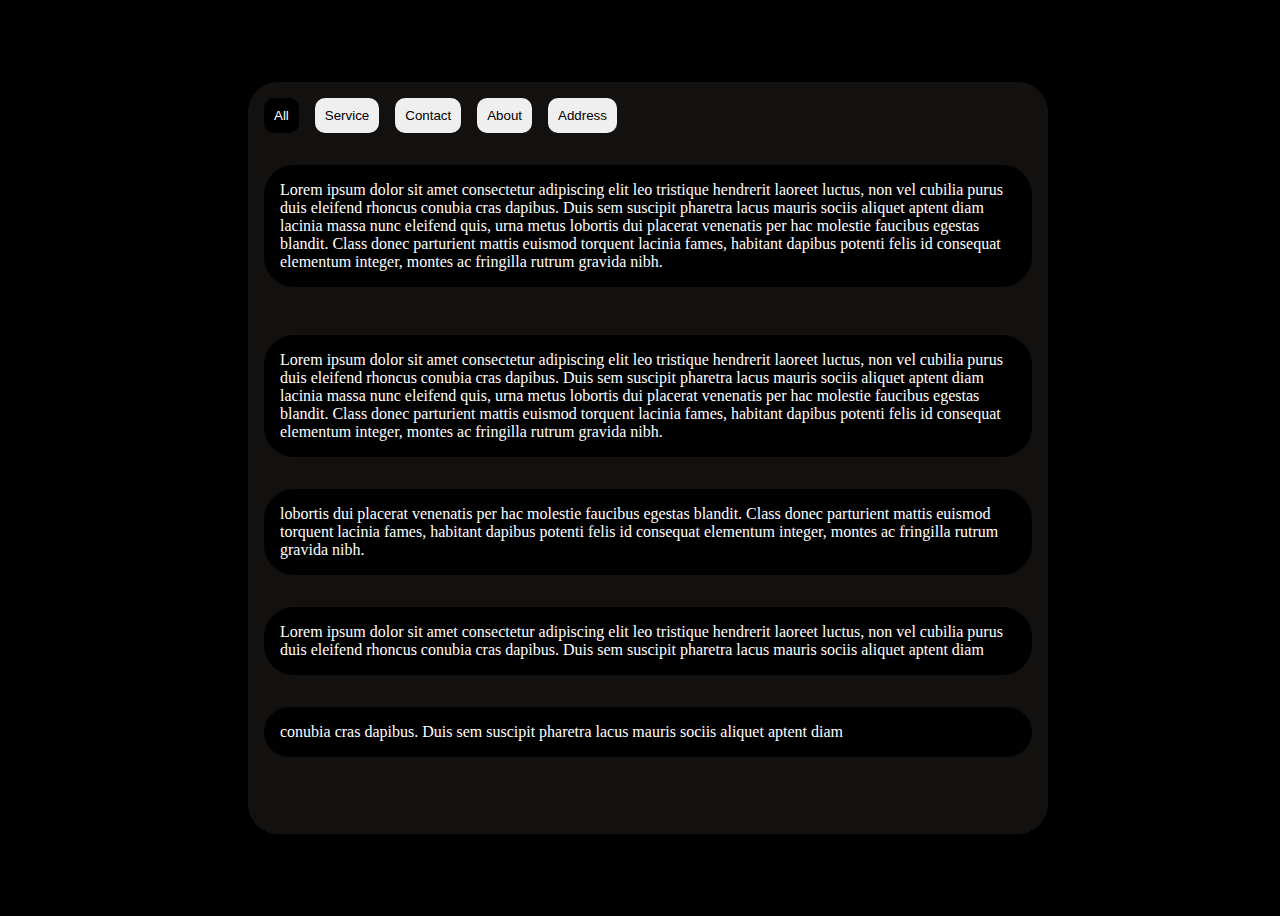
<file: FilterMenu/index.html>
<!DOCTYPE html>
<html>
  <head>
    <meta charset="utf-8" />
    <meta http-equiv="X-UA-Compatible" content="IE=edge" />
    <title></title>
    <meta name="description" content="" />
    <meta name="viewport" content="width=device-width, initial-scale=1" />
    <link rel="stylesheet" href="./styles.css" />
    <script src="./script.js" defer></script>
  </head>
  <body>
    <div class="container">
      <div class="button-container"></div>
      <div class="content-senior">
        <div id="content" data-filter="service" class="parent-content">
          <p class="content-container">
            Lorem ipsum dolor sit amet consectetur adipiscing elit leo tristique
            hendrerit laoreet luctus, non vel cubilia purus duis eleifend
            rhoncus conubia cras dapibus. Duis sem suscipit pharetra lacus
            mauris sociis aliquet aptent diam lacinia massa nunc eleifend quis,
            urna metus lobortis dui placerat venenatis per hac molestie faucibus
            egestas blandit. Class donec parturient mattis euismod torquent
            lacinia fames, habitant dapibus potenti felis id consequat elementum
            integer, montes ac fringilla rutrum gravida nibh.
          </p>
          <p class="content-container">
            Lorem ipsum dolor sit amet consectetur adipiscing elit leo tristique
            hendrerit laoreet luctus, non vel cubilia purus duis eleifend
            rhoncus conubia cras dapibus. Duis sem suscipit pharetra lacus
            mauris sociis aliquet aptent diam lacinia massa nunc eleifend quis,
            urna metus lobortis dui placerat venenatis per hac molestie faucibus
            egestas blandit. Class donec parturient mattis euismod torquent
            lacinia fames, habitant dapibus potenti felis id consequat elementum
            integer, montes ac fringilla rutrum gravida nibh.
          </p>
        </div>
        <div id="content" data-filter="contact" class="parent-content">
          <p class="content-container">
            lobortis dui placerat venenatis per hac molestie faucibus egestas
            blandit. Class donec parturient mattis euismod torquent lacinia
            fames, habitant dapibus potenti felis id consequat elementum
            integer, montes ac fringilla rutrum gravida nibh.
          </p>
        </div>
        <div id="content" data-filter="about" class="parent-content">
          <p class="content-container">
            Lorem ipsum dolor sit amet consectetur adipiscing elit leo tristique
            hendrerit laoreet luctus, non vel cubilia purus duis eleifend
            rhoncus conubia cras dapibus. Duis sem suscipit pharetra lacus
            mauris sociis aliquet aptent diam
          </p>
        </div>
        <div id="content" data-filter="address" class="parent-content">
          <p class="content-container">
            conubia cras dapibus. Duis sem suscipit pharetra lacus mauris sociis
            aliquet aptent diam
          </p>
        </div>
      </div>
    </div>
  </body>
</html>
</file>
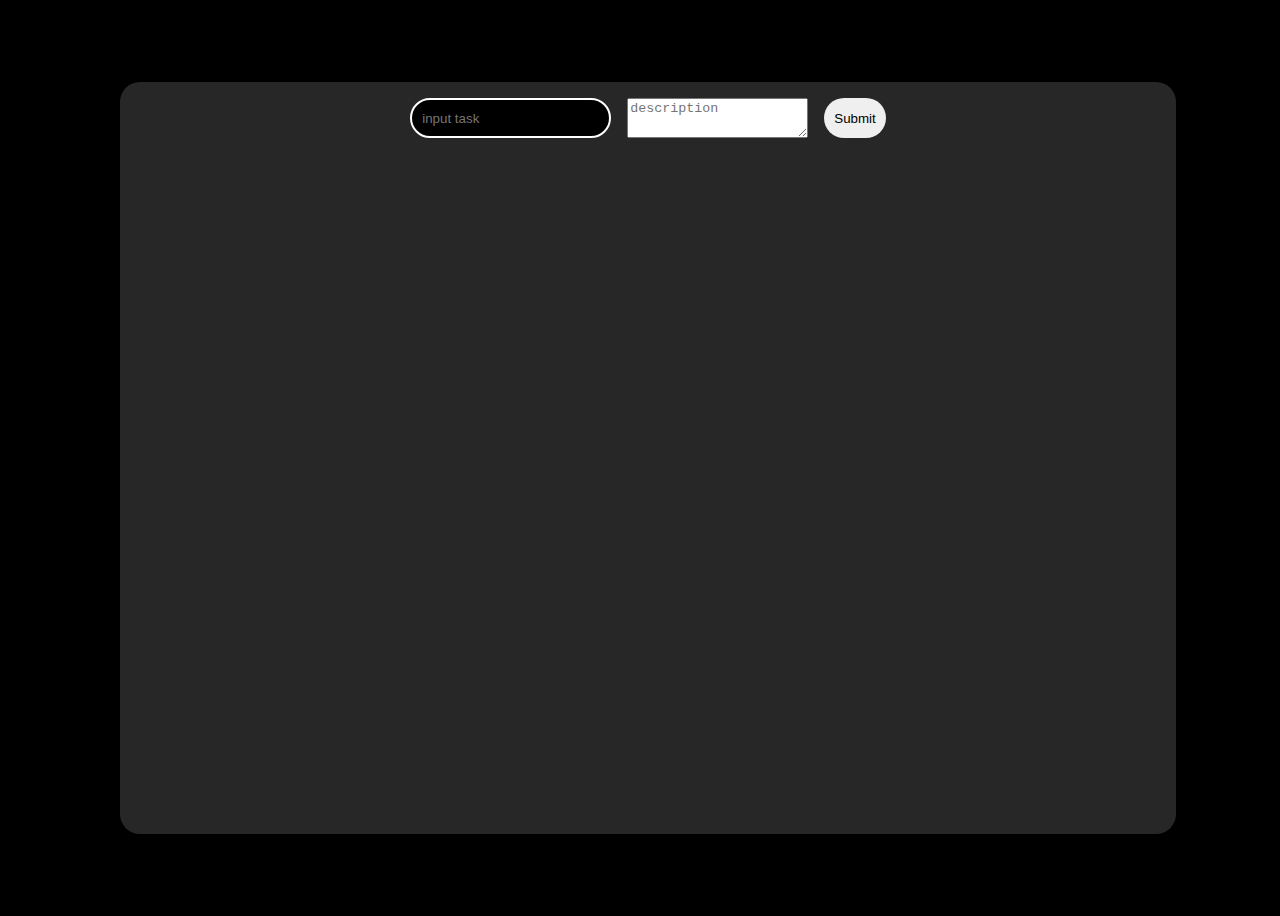
<file: TodoApp/index.html>
<!DOCTYPE html>
<html>
  <head>
    <meta charset="utf-8" />
    <meta http-equiv="X-UA-Compatible" content="IE=edge" />
    <title></title>
    <meta name="description" content="" />
    <meta name="viewport" content="width=device-width, initial-scale=1" />
    <link rel="stylesheet" href="./styles.css" />
    <script src="./script.js" defer></script>
  </head>
  <body>
    <div class="container">
      <div class="input-container">
        <input placeholder="input task" id="input-element" />
        <textarea placeholder="description" id="description-element"></textarea>
        <button id="submit-button" class="button">Submit</button>
      </div>
      <div class="todo-container"></div>
    </div>
  </body>
</html>
</file>
<file: FilterMenu/styles.css>
body {
  background-color: black;
  display: flex;
  justify-content: center;
  align-items: center;
  width: 100vw;
  height: 100vh;
  color: white;
}

.container {
  max-width: 60%;
  width: 80%;
  height: 80%;
  background-color: rgb(19, 17, 15);
  border-radius: 30px;
  padding: 16px;
  display: flex;
  flex-direction: column;
  gap: 16px;
}

.button-container {
  display: flex;
  gap: 1em;
}

button {
  padding: 10px;
  cursor: pointer;
  border: none;
  border-radius: 10px;
}

.active {
  background-color: black;
  color: white;
}

.hide {
  display: none;
  visibility: none;
  opacity: 0;
}
.show {
  display: block;
  visibility: visible;
  opacity: 1;
}

.content-container {
  background-color: black;
  padding: 16px;
  border-radius: 30px;
  transition: 450ms ease-in-out;
}

.parent-content {
  display: flex;
  flex-direction: column;
  gap: 16px;
}
</file>
<file: TodoApp/styles.css>
body {
  background-color: black;
  display: flex;
  justify-content: center;
  align-items: center;
  height: 100vh;
  width: 100vw;
}

.container {
  height: 80%;
  width: 80%;
  background-color: rgb(40, 39, 39);
  border-radius: 20px;
  display: flex;
  align-items: center;
  padding: 16px;
  flex-direction: column;
}

.input-container {
  height: 40px;
  display: flex;
  gap: 16px;
}

.container input {
  border: none;
  padding: 10px;
  border-radius: 20px;
  background-color: black;
  color: white;
  outline: none;
  border: 2px solid white;
}

.container button {
  padding: 10px;
  border-radius: 20px;
  border: none;
  cursor: pointer;
}

.todo-container {
  display: flex;
  justify-content: center;
  flex-direction: column;
  gap: 16px;
}

.todo {
  border: 2px solid white;
  width: 300px;
  display: flex;
  color: white;
  font-weight: bold;
  justify-content: center;
  flex-direction: column;
  align-items: center;
  font-size: 40px;
  border-radius: 20px;
}

.todo p {
  font-size: 20px;
}
</file>
